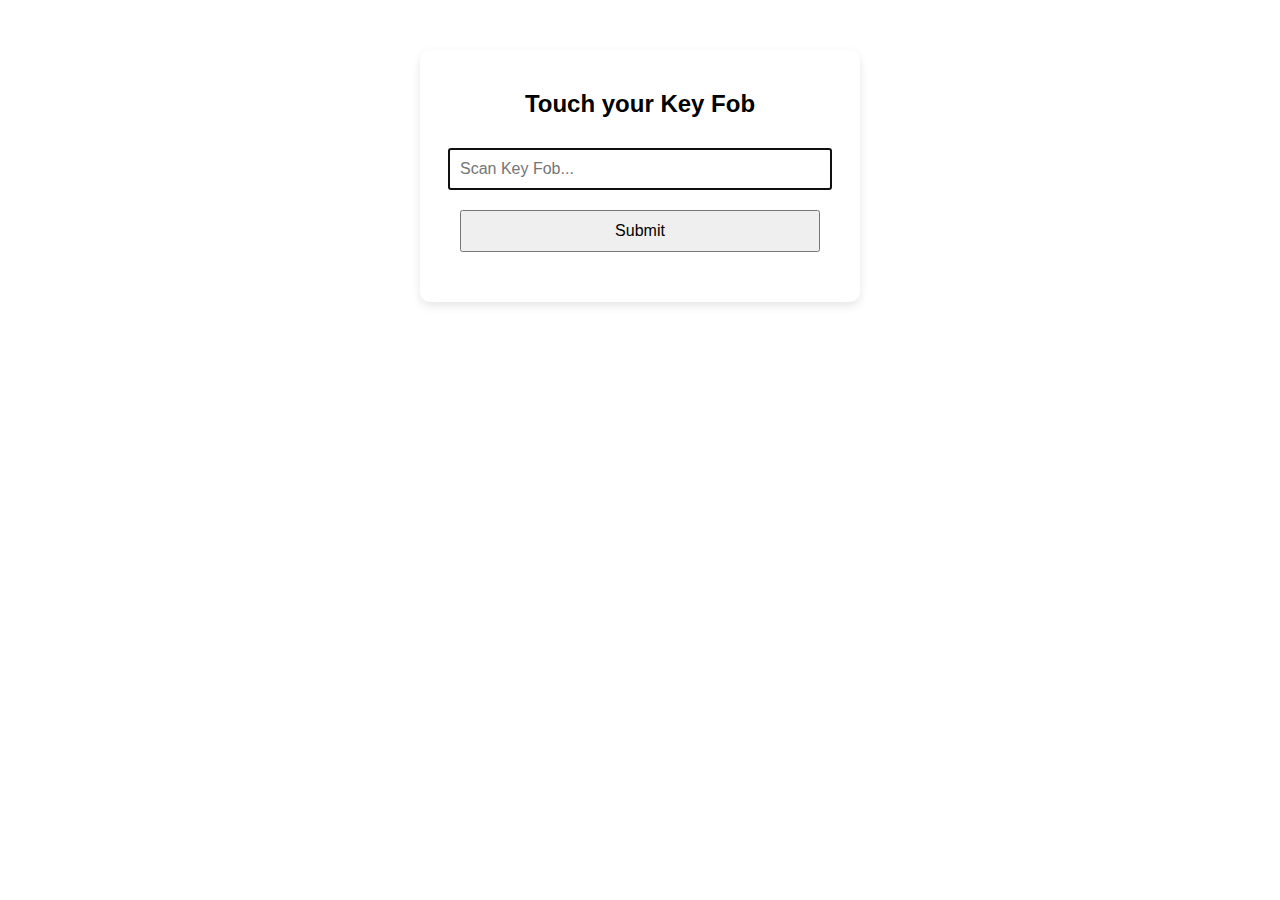
<file: Project 1/index.html>
<!DOCTYPE html>
<html lang="en">
<head>
    <meta charset="UTF-8">
    <meta name="viewport" content="width=device-width, initial-scale=1.0">
    <title>Key Fob Login</title>
    <style>
        body {
            font-family: Arial, sans-serif;
            text-align: center;
            margin-top: 50px;
        }
        .container {
            max-width: 400px;
            margin: auto;
            padding: 20px;
            border-radius: 10px;
            box-shadow: 0px 4px 10px rgba(0,0,0,0.1);
        }
        input, button {
            width: 90%;
            padding: 10px;
            margin: 10px 0;
            font-size: 16px;
        }
        .hidden {
            display: none;
        }
    </style>
</head>
<body>


    
    <div class="container">
        <h2>Touch your Key Fob</h2>
        <input type="text" id="keyFobInput" placeholder="Scan Key Fob..." autofocus>
        <button onclick="submitKeyFob()">Submit</button>

        <div id="otpSection" class="hidden">
            <h2>Enter OTP</h2>
            <input type="text" id="otpInput" placeholder="Enter OTP">
            <button onclick="verifyOTP()">Verify OTP</button>
        </div>

        <h2 id="statusMessage"></h2>
    </div>

    <script>
        function submitKeyFob() {
            let keyFobId = document.getElementById("keyFobInput").value;

            fetch("http://127.0.0.1:5000/keyfob-login", {
                method: "POST",
                headers: { "Content-Type": "application/json" },
                body: JSON.stringify({ key_fob_id: keyFobId })
            })
            .then(response => response.json())
            .then(data => {
                if (data.success) {
                    alert("OTP sent to your registered phone number.");
                    document.getElementById("otpSection").classList.remove("hidden");
                } else {
                    alert("Key Fob not recognized
</file>
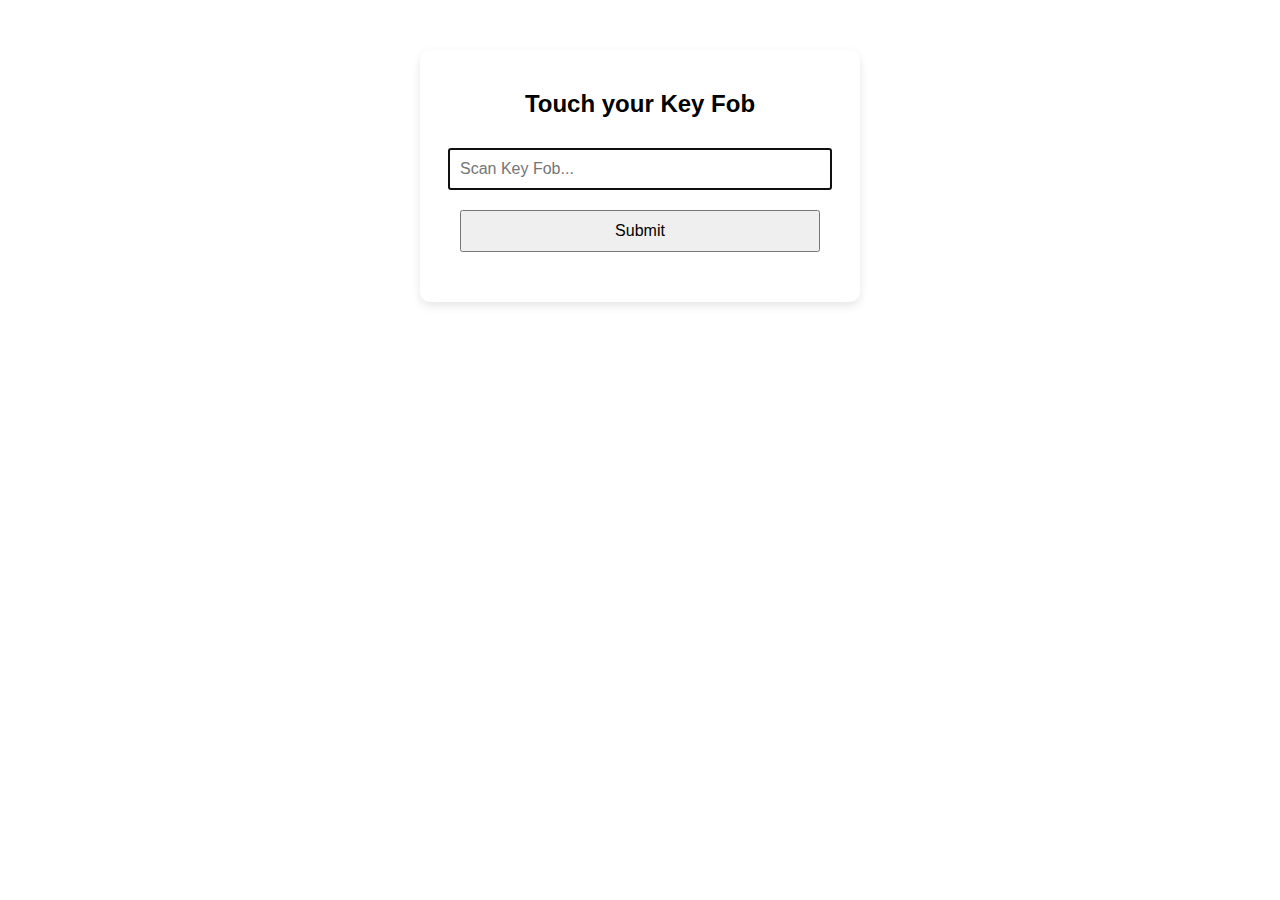
<file: .github/Project 1/index.html>
<!DOCTYPE html>
<html lang="en">
<head>
    <meta charset="UTF-8">
    <meta name="viewport" content="width=device-width, initial-scale=1.0">
    <title>Key Fob Login</title>
    <style>
        body {
            font-family: Arial, sans-serif;
            text-align: center;
            margin-top: 50px;
        }
        .container {
            max-width: 400px;
            margin: auto;
            padding: 20px;
            border-radius: 10px;
            box-shadow: 0px 4px 10px rgba(0,0,0,0.1);
        }
        input, button {
            width: 90%;
            padding: 10px;
            margin: 10px 0;
            font-size: 16px;
        }
        .hidden {
            display: none;
        }
    </style>
</head>
<body>

    <div class="container">
        <h2>Touch your Key Fob</h2>
        <input type="text" id="keyFobInput" placeholder="Scan Key Fob..." autofocus>
        <button onclick="submitKeyFob()">Submit</button>

        <div id="otpSection" class="hidden">
            <h2>Enter OTP</h2>
            <input type="text" id="otpInput" placeholder="Enter OTP">
            <button onclick="verifyOTP()">Verify OTP</button>
        </div>

        <h2 id="statusMessage"></h2>
    </div>

    <script>
        function submitKeyFob() {
            let keyFobId = document.getElementById("keyFobInput").value;

            fetch("http://127.0.0.1:5000/keyfob-login", {
                method: "POST",
                headers: { "Content-Type": "application/json" },
                body: JSON.stringify({ key_fob_id: keyFobId })
            })
            .then(response => response.json())
            .then(data => {
                if (data.success) {
                    alert("OTP sent to your registered phone number.");
                    document.getElementById("otpSection").classList.remove("hidden");
                } else {
                    alert("Key Fob not recognized
</file>
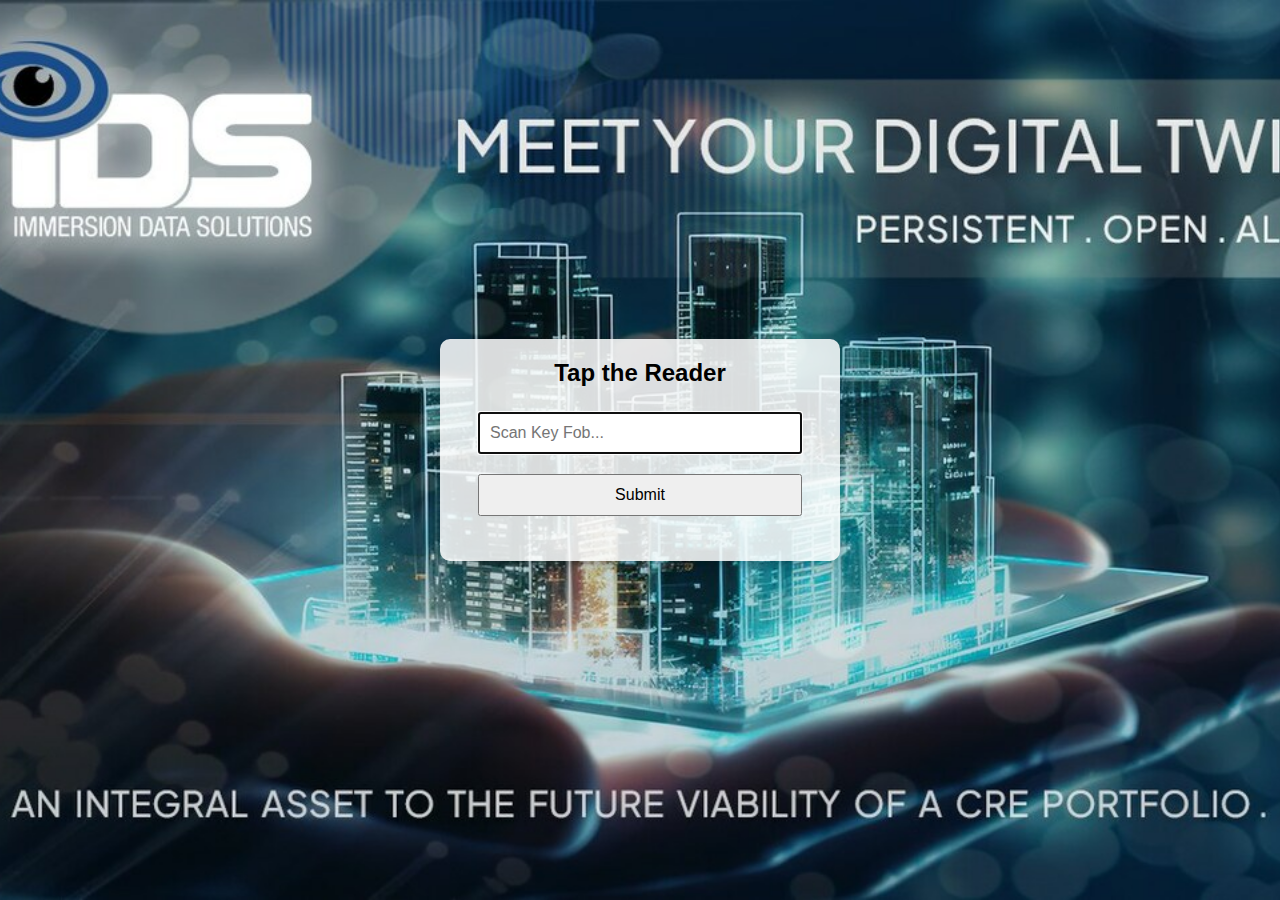
<file: Project1/frontend/index.html>
<!DOCTYPE html>
<html lang="en">
<head>
    <meta charset="UTF-8">
    <meta name="viewport" content="width=device-width, initial-scale=1.0">
    <title>Key Fob Login</title>
    <style>
        * {
            margin: 0;
            padding: 0;
            box-sizing: border-box;
        }
        body {
            font-family: Arial, sans-serif;
            display: flex;
            justify-content: center;
            align-items: center;
            height: 100vh;
            background: url('background.jpg') no-repeat center center/cover;
        }
        .container {
            background: rgba(255, 255, 255, 0.85); /* Slight transparency */
            padding: 20px;
            border-radius: 10px;
            box-shadow: 0px 4px 10px rgba(0, 0, 0, 0.2);
            text-align: center;
            width: 400px;
        }
        h2 {
            margin-bottom: 15px;
        }
        input, button {
            width: 90%;
            padding: 10px;
            margin: 10px 0;
            font-size: 16px;
        }
        .hidden {
            display: none;
        }
    </style>
</head>
<body>

    <div class="container">
        <h2>Tap the Reader</h2>
        <input type="text" id="keyFobInput" placeholder="Scan Key Fob..." autofocus>
        <button onclick="submitKeyFob()">Submit</button>

        <div id="otpSection" class="hidden">
            <h2>Enter OTP</h2>
            <input type="text" id="otpInput" placeholder="Enter OTP">
            <button onclick="verifyOTP()">Verify OTP</button>
        </div>

        <h2 id="statusMessage"></h2>
    </div>

    <script>
        function submitKeyFob() {
            let keyFobId = document.getElementById("keyFobInput").value;

            fetch("http://127.0.0.1:5000/keyfob-login", {
                method: "POST",
                headers: { "Content-Type": "application/json" },
                body: JSON.stringify({ key_fob_id: keyFobId })
            })
            .then(response => response.json())
            .then(data => {
                if (data.success) {
                    alert("OTP sent to your registered phone number.");
                    document.getElementById("otpSection").classList.remove("hidden");
                } else {
                    alert("Key Fob not recognized");
                }
            })
            .catch(error => console.error("Error:", error));
        }

        function verifyOTP() {
            let otp = document.getElementById("otpInput").value;

            fetch("http://127.0.0.1:5000/verify-otp", {
                method: "POST",
                headers: { "Content-Type": "application/json" },
                body: JSON.stringify({ otp: otp })
            })
            .then(response => response.json())
            .then(data => {
                let statusMessage = document.getElementById("statusMessage");
                if (data.success) {
                    statusMessage.innerText = "Login successful!";
                    statusMessage.style.color = "green";
                } else {
                    statusMessage.innerText = "Invalid OTP. Try again.";
                    statusMessage.style.color = "red";
                }
            })
            .catch(error => console.error("Error:", error));
        }
    </script>

</body>
</html>
</file>
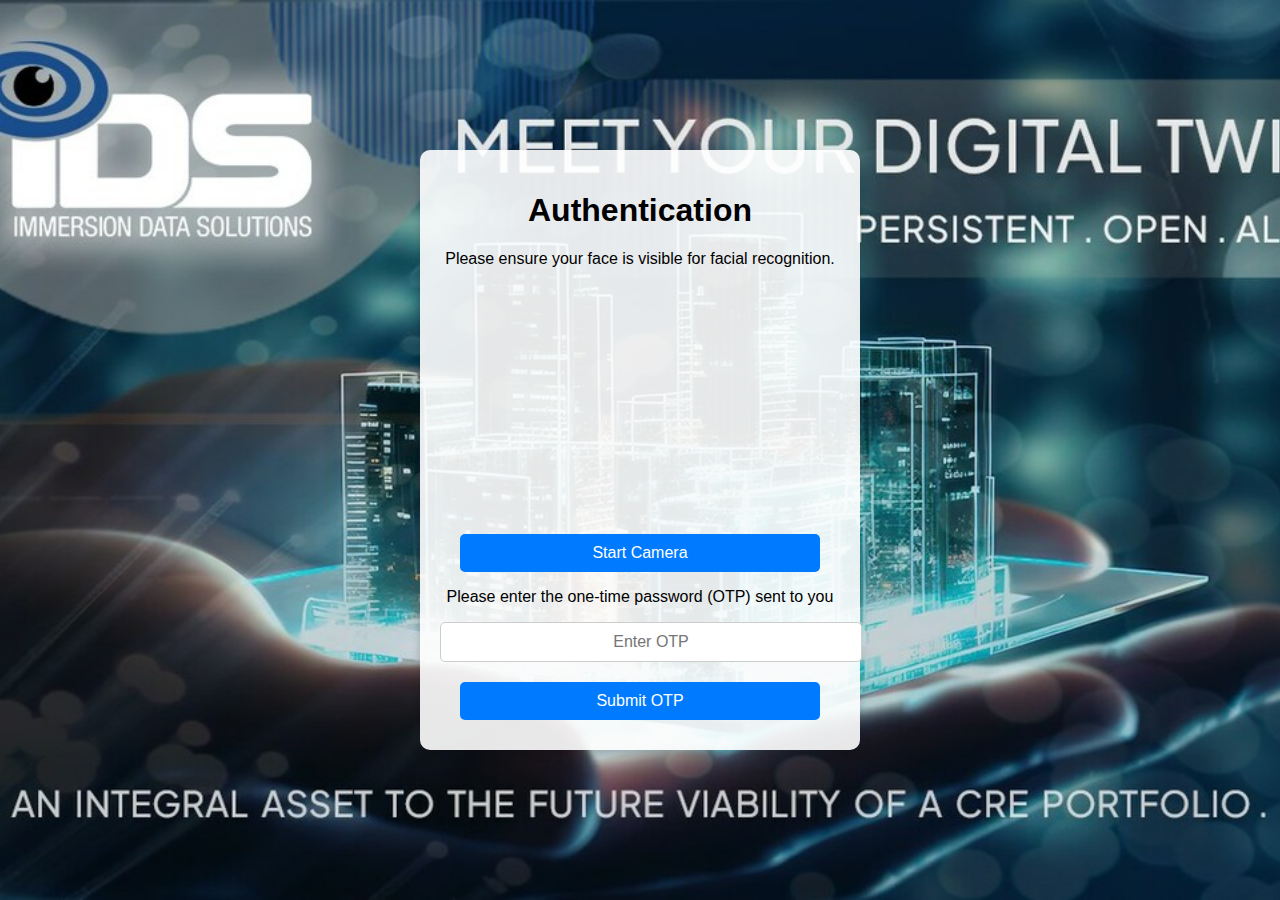
<file: Project1/frontend/facial_otp_verification.html>
<!DOCTYPE html>
<html lang="en">
<head>
    <meta charset="UTF-8">
    <meta name="viewport" content="width=device-width, initial-scale=1.0">
    <title>Facial Recognition and OTP</title>
    <link rel="stylesheet" href="styles.css">
    <style>
        body {
            font-family: Arial, sans-serif;
            display: flex;
            justify-content: center;
            align-items: center;
            height: 100vh;
            margin: 0;
            background: url('background.jpg') no-repeat center center/cover; /* Background image */
        }
        .container {
            background: rgba(255, 255, 255, 0.9); /* Semi-transparent white box */
            padding: 20px;
            border-radius: 10px;
            box-shadow: 0px 4px 10px rgba(0, 0, 0, 0.2);
            text-align: center;
            width: 400px;
        }
        video {
            display: block;
            margin: 10px auto;
            border-radius: 5px;
        }
        button {
            display: block;
            width: 90%;
            padding: 10px;
            margin: 10px auto;
            font-size: 16px;
            background-color: #007BFF;
            color: white;
            border: none;
            border-radius: 5px;
            cursor: pointer;
        }
        button:hover {
            background-color: #0056b3;
        }
        input {
            width: 90%;
            padding: 10px;
            margin: 10px auto;
            font-size: 16px;
            text-align: center; /* Centers text inside input */
            display: block;
            border: 1px solid #ccc;
            border-radius: 5px;
        }
    </style>
</head>
<body>
    <div class="container">
        <h1>Authentication</h1>
        <p>Please ensure your face is visible for facial recognition.</p>
        <video id="video" width="320" height="240" autoplay></video>

        <!-- Centered Start Camera Button -->
        <button id="start-camera" onclick="startCamera()">Start Camera</button>

        <p>Please enter the one-time password (OTP) sent to you</p>
        <!-- Centered input with text inside -->
        <input type="text" id="otp" placeholder="Enter OTP" />

        <button id="submit-otp" onclick="submitOTP()">Submit OTP</button>
    </div>

    <script>
        // Function to start the camera when the button is clicked
        function startCamera() {
            const video = document.getElementById('video');

            // Check if the browser supports getUserMedia
            if (navigator.mediaDevices && navigator.mediaDevices.getUserMedia) {
                // Request the webcam stream
                navigator.mediaDevices.getUserMedia({ video: true })
                    .then(function(stream) {
                        // Set the video element's source to the stream
                        video.srcObject = stream;
                    })
                    .catch(function(error) {
                        console.log('Error accessing the camera: ', error);
                    });
            } else {
                alert('Camera not supported in this browser');
            }
        }

        // Function to submit OTP (Placeholder)
        function submitOTP() {
            const otp = document.getElementById('otp').value;
            if (otp) {
                console.log('OTP Submitted:', otp);
                alert('OTP Submitted');
            } else {
                alert('Please enter OTP');
            }
        }
    </script>
</body>
</html>
</file>
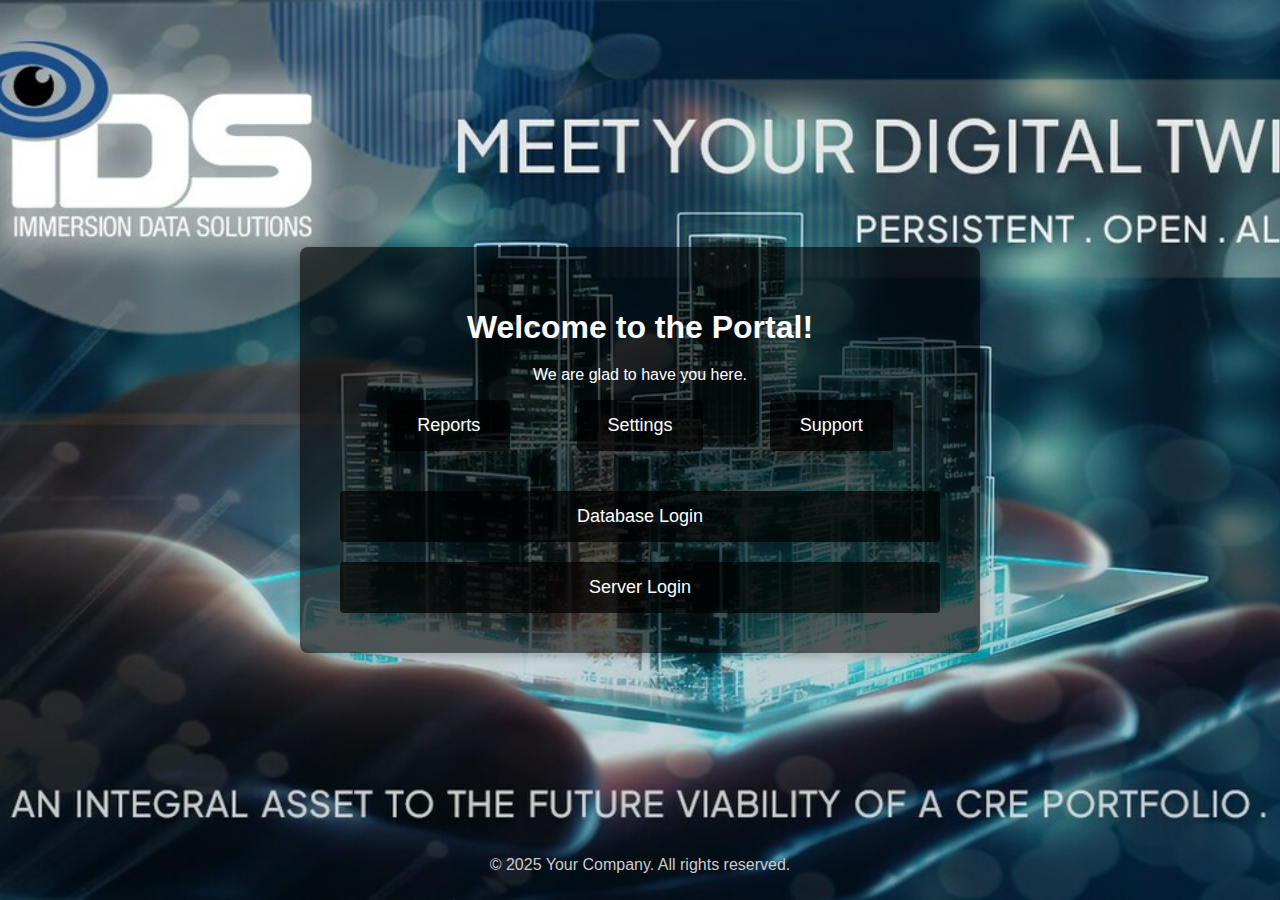
<file: Project1/frontend/welcome.html>
<!DOCTYPE html>
<html lang="en">
<head>
    <meta charset="UTF-8">
    <meta name="viewport" content="width=device-width, initial-scale=1.0">
    <meta http-equiv="X-UA-Compatible" content="ie=edge">
    <title>Welcome to the Portal</title>
    <style>
        body {
            font-family: Arial, sans-serif;
            margin: 0;
            padding: 0;
            background-image: url('background.jpg');
            background-size: cover;
            background-position: center;
            height: 100vh;
            display: flex;
            justify-content: center;
            align-items: center;
            text-align: center;
            overflow: hidden;
            position: relative;
        }
        .welcome-box {
            background-color: rgba(0, 0, 0, 0.6); /* Semi-transparent background */
            padding: 40px;
            border-radius: 8px;
            box-shadow: 0 4px 8px rgba(0, 0, 0, 0.2);
            color: #fff;
            max-width: 100%; /* Ensure it doesn't overflow */
            width: 600px; /* Increase the width to fit all buttons */
            text-align: center;
            position: absolute;
            z-index: 1;
        }
        .welcome-box h1 {
            margin-bottom: 20px;
        }
        .button-container {
            display: flex;
            flex-direction: column; /* Stack the buttons vertically */
            gap: 20px;
            margin-top: 40px;
        }
        .button-row {
            display: flex;
            justify-content: space-evenly;
            gap: 20px;
        }
        .button-container button, .button-row button {
            padding: 15px 30px;
            background-color: rgba(0, 0, 0, 0.7); /* Semi-transparent black */
            border: none;
            border-radius: 4px;
            color: #fff;
            font-size: 18px;
            cursor: pointer;
            transition: background-color 0.3s ease, transform 0.2s ease;
        }
        .button-container button:hover, .button-row button:hover {
            background-color: rgba(0, 0, 0, 0.9); /* Slightly darker on hover */
            transform: scale(1.05); /* Slight zoom effect */
        }
        .footer {
            position: absolute;
            bottom: 10px;
            width: 100%;
            text-align: center;
            color: #ccc;
        }
        /* Hidden webcam feed */
        #videoElement {
            position: absolute;
            top: 0;
            left: 0;
            width: 100%;
            height: 100%;
            object-fit: cover;
            z-index: -1; /* Keeps it in the background */
            visibility: hidden; /* Hides the video feed */
        }
    </style>
</head>
<body>

    <!-- Hidden video element for continuous webcam access -->
    <video id="videoElement" autoplay muted></video>

    <div class="welcome-box">
        <h1>Welcome to the Portal!</h1>
        <p>We are glad to have you here.</p>
        
        <!-- Row of buttons above the main ones -->
        <div class="button-row">
            <button onclick="window.location.href='#'">Reports</button>
            <button onclick="window.location.href='#'">Settings</button>
            <button onclick="window.location.href='#'">Support</button>
        </div>

        <!-- Main button container below -->
        <div class="button-container">
            <button onclick="window.location.href='#'">Database Login</button>
            <button onclick="window.location.href='#'">Server Login</button>
        </div>
    </div>

    <div class="footer">
        <p>&copy; 2025 Your Company. All rights reserved.</p>
    </div>

    <script>
        // Access the webcam for continuous monitoring
        async function startWebcam() {
            const video = document.getElementById('videoElement');
            try {
                const stream = await navigator.mediaDevices.getUserMedia({ video: true });
                video.srcObject = stream;

                // Integrate facial recognition monitoring here (backend validation)
                // This can involve analyzing video frames using a library or custom method.
            } catch (err) {
                console.error('Error accessing webcam: ', err);
            }
        }

        // Start the webcam when the page loads
        window.onload = startWebcam;
    </script>

</body>
</html>
</file>
<file: Project1/frontend/styles.css>
body {
    font-family: Arial, sans-serif;
    display: flex;
    justify-content: center;
    align-items: center;
    height: 100vh;
    margin: 0;
    background-color: #f4f4f4;
}

.container {
    text-align: center;
    padding: 20px;
    background-color: white;
    border-radius: 10px;
    box-shadow: 0px 4px 8px rgba(0, 0, 0, 0.1);
    width: 80%;
    max-width: 400px;
}

button {
    background-color: #4CAF50;
    color: white;
    padding: 10px 20px;
    border: none;
    border-radius: 5px;
    cursor: pointer;
    margin-top: 20px;
}

button:hover {
    background-color: #45a049;
}

input[type="text"] {
    padding: 10px;
    width: 100%;
    margin-top: 10px;
    margin-bottom: 20px;
    border: 1px solid #ccc;
    border-radius: 5px;
}
</file>
